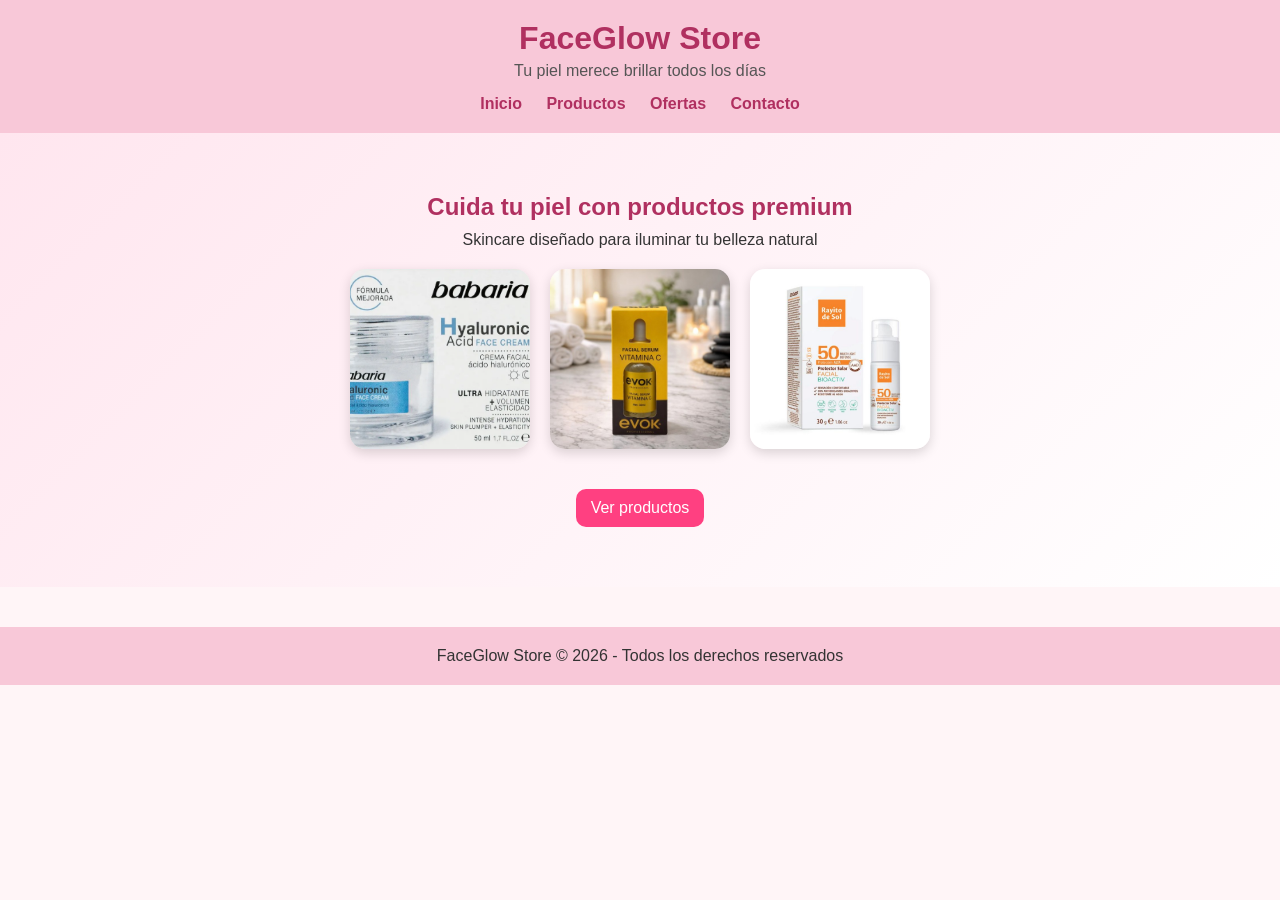
<file: index.html>
<!DOCTYPE html>
<html lang="es">
<head>
    <meta charset="UTF-8">
    <title>FaceGlow Store - Inicio</title>
    <link rel="stylesheet" href="style.css">
</head>
<body>

<header>
    <h1>FaceGlow Store</h1>
    <p class="eslogan">Tu piel merece brillar todos los días</p>

    <!-- MENÚ GLOBAL -->
    <nav>
        <a href="index.html">Inicio</a>
        <a href="productos.html">Productos</a>
        <a href="ofertas.html">Ofertas</a>
        <a href="contacto.html">Contacto</a>
    </nav>
</header>

<!-- HERO -->
<section class="hero">
    <h2>Cuida tu piel con productos premium</h2>
    <p>Skincare diseñado para iluminar tu belleza natural</p>
    <div class="hero-imagenes">
    <img src="img/hidratante.png" alt="">
    <img src="img/serum-vitamina.jpg" alt="">
    <img src="img/protector-solar.jpg.jpg" alt="">
</div>

    <a class="btn" href="productos.html">Ver productos</a>
</section>

<footer>
    <p>FaceGlow Store © 2026 - Todos los derechos reservados</p>
</footer>

</body>
</html>
</file>
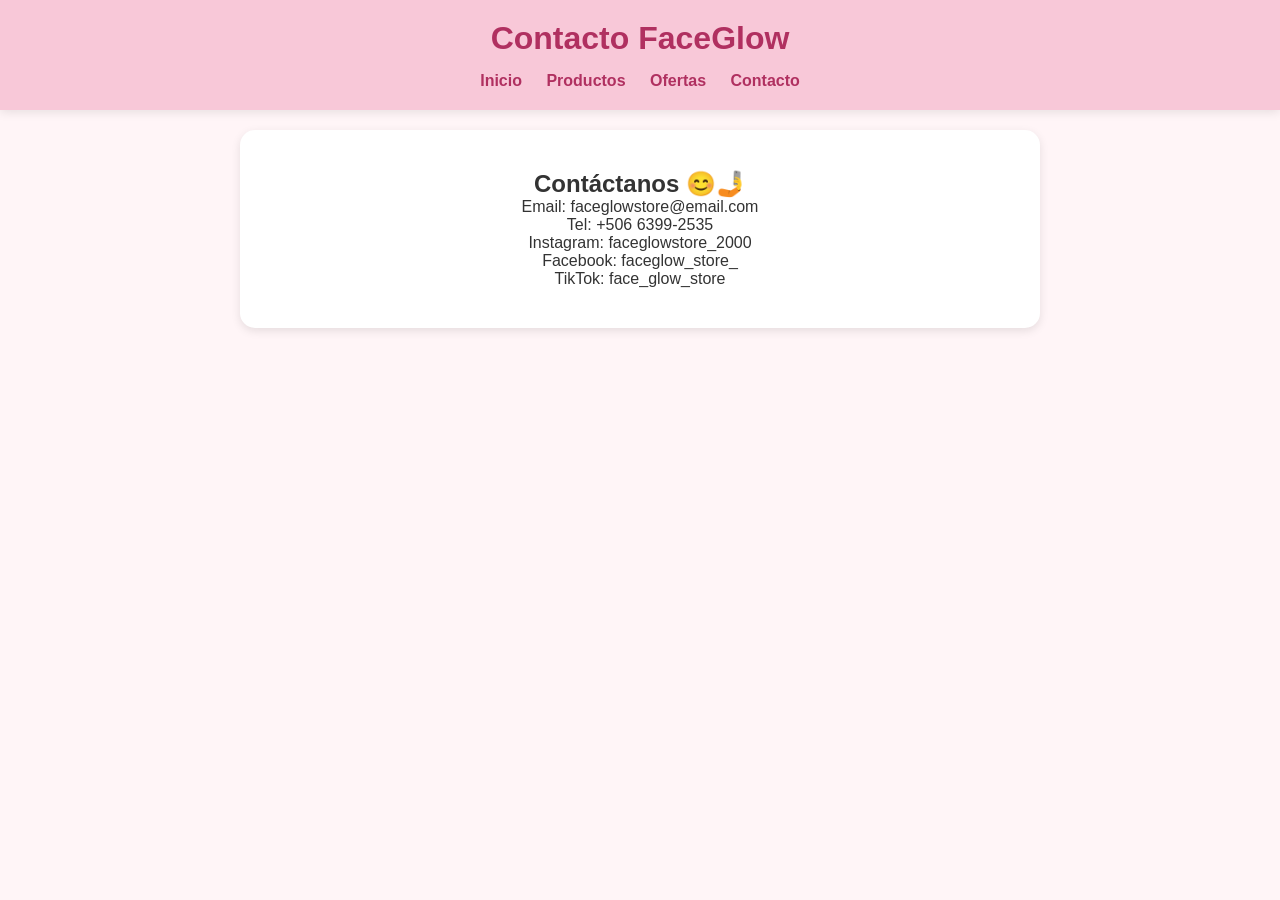
<file: contacto.html>
<!DOCTYPE html>
<html lang="es">
<head>
    <meta charset="UTF-8">
    <title>Contacto</title>
    <link rel="stylesheet" href="style.css">
</head>
<body>

<header>
    <h1>Contacto FaceGlow</h1>

    <nav>
        <a href="index.html">Inicio</a>
        <a href="productos.html">Productos</a>
        <a href="ofertas.html">Ofertas</a>
        <a href="contacto.html">Contacto</a>
    </nav>
</header>

<section class="seccion-extra">
    <h2>Contáctanos 😊🤳</h2>

    <p>Email: faceglowstore@email.com</p>
    <p>Tel: +506 6399-2535</p>
    <p>Instagram: faceglowstore_2000</p>
    <p>Facebook: faceglow_store_</p>
    <p>TikTok: face_glow_store</p>
</section>

</body>
</html>
</file>
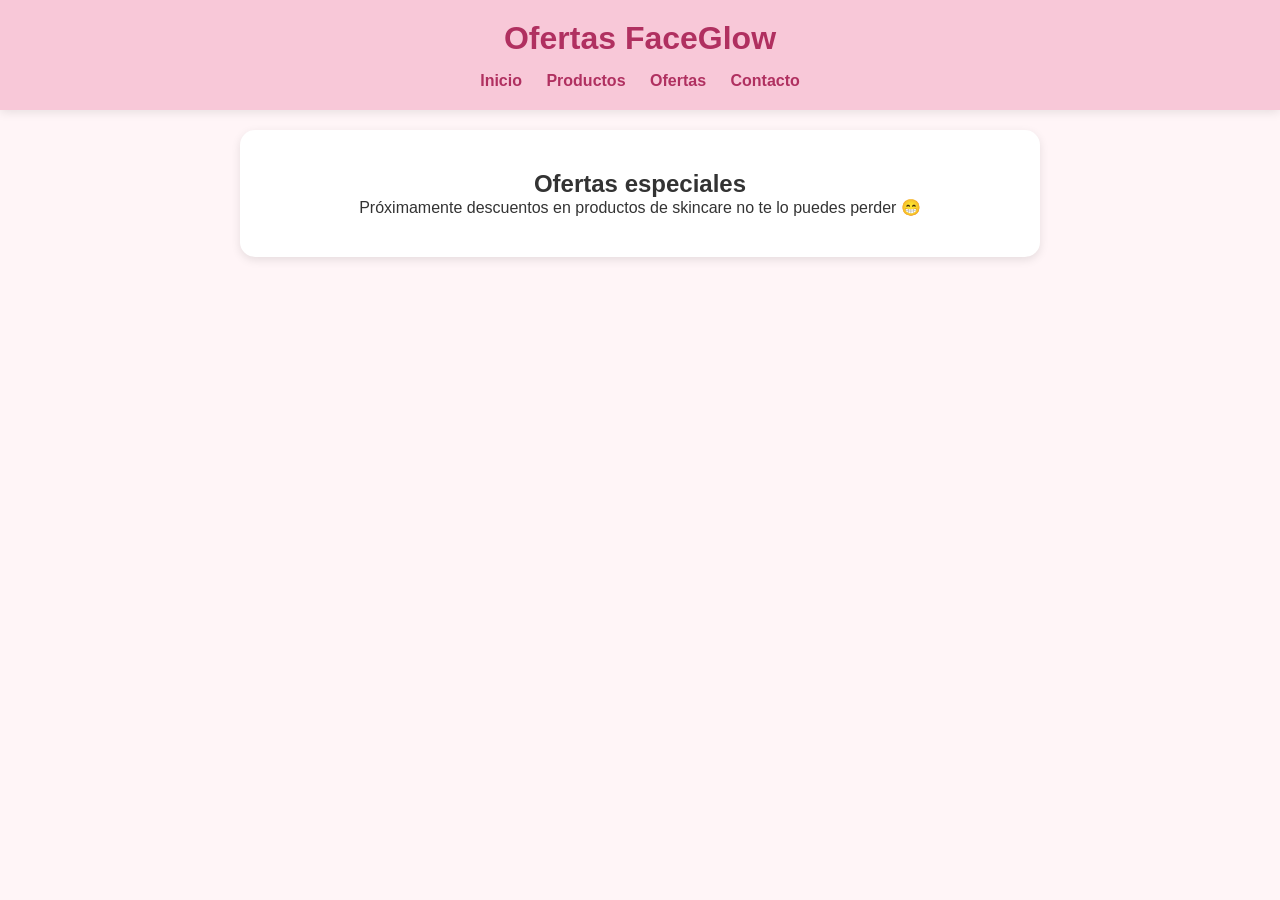
<file: ofertas.html>
<!DOCTYPE html>
<html lang="es">
<head>
    <meta charset="UTF-8">
    <title>Ofertas</title>
    <link rel="stylesheet" href="style.css">
</head>
<body>

<header>
    <h1>Ofertas FaceGlow</h1>

    <nav>
        <a href="index.html">Inicio</a>
        <a href="productos.html">Productos</a>
        <a href="ofertas.html">Ofertas</a>
        <a href="contacto.html">Contacto</a>
    </nav>
</header>

<section class="seccion-extra">
    <h2> Ofertas especiales</h2>
    <p>Próximamente descuentos en productos de skincare no te lo puedes perder 😁</p>
</section>

</body>
</html>
</file>
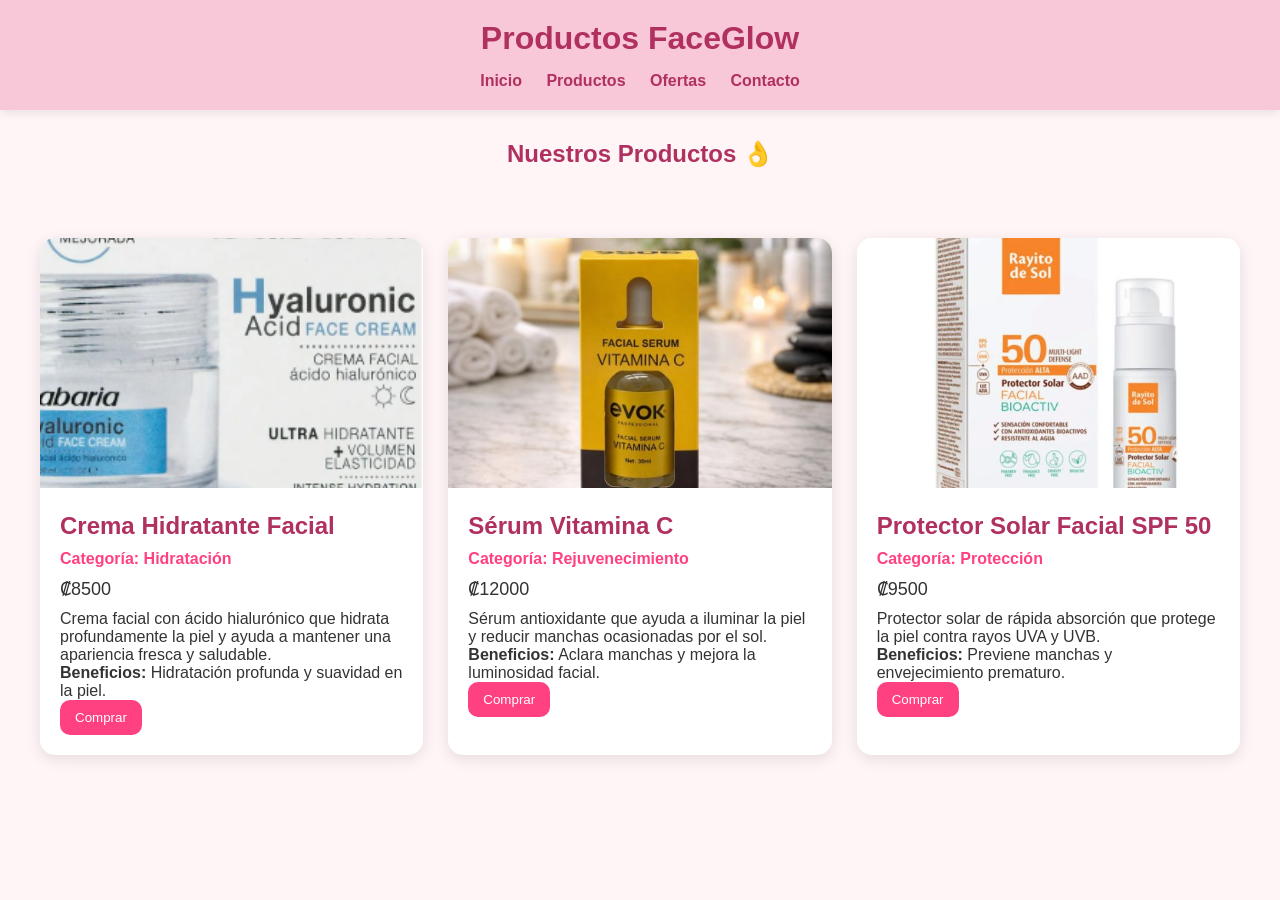
<file: productos.html>
<!DOCTYPE html>
<html lang="es">
<head>
    <meta charset="UTF-8">
    <title>Productos</title>
    <link rel="stylesheet" href="style.css">
</head>
<body>

<header>
    <h1>Productos FaceGlow</h1>

    <nav>
        <a href="index.html">Inicio</a>
        <a href="productos.html">Productos</a>
        <a href="ofertas.html">Ofertas</a>
        <a href="contacto.html">Contacto</a>
    </nav>
</header>

<main>
    <h2 class="titulo-seccion">Nuestros Productos 👌</h2>

    <div id="contenedor-productos"></div>
</main>

<script src="script.js"></script>

</body>
</html>
</file>
<file: style.css>
* {
    margin: 0;
    padding: 0;
    box-sizing: border-box;
}

.hero-imagenes {
    display: flex;
    justify-content: center;
    align-items: center;
    gap: 20px;
    margin: 20px 0;
}

.hero-imagenes img {
    width: 180px;
    height: 180px;
    object-fit: cover;
    border-radius: 15px;
    box-shadow: 0px 4px 12px rgba(0,0,0,0.15);
    transition: 0.3s;
}

.hero-imagenes img:hover {
    transform: scale(1.05);
}
body {
    font-family: Arial, sans-serif;
    background-color: #fff5f7;
    color: #333;
}



header {
    background-color: #f8c8d8;
    padding: 20px;
    text-align: center;
    box-shadow: 0px 2px 10px rgba(0,0,0,0.1);
}

header h1 {
    color: #b03060;
}

.eslogan {
    margin-top: 5px;
    color: #555;
}


nav {
    margin-top: 15px;
}

nav a {
    margin: 10px;
    text-decoration: none;
    color: #b03060;
    font-weight: bold;
    transition: 0.3s;
}

nav a:hover {
    color: #ff4081;
}



.hero {
    text-align: center;
    padding: 60px 20px;
    background: linear-gradient(135deg, #ffe6ef, #ffffff);
}

.hero h2 {
    color: #b03060;
    margin-bottom: 10px;
}


.btn {
    display: inline-block;
    margin-top: 20px;
    padding: 10px 15px;
    background: #ff4081;
    color: white;
    border-radius: 10px;
    text-decoration: none;
}

.btn:hover {
    background: #e91e63;
}



.titulo-seccion {
    text-align: center;
    margin: 30px 0;
    color: #b03060;
}



#contenedor-productos {
    display: grid;
    grid-template-columns: repeat(auto-fit, minmax(280px, 1fr));
    gap: 25px;
    padding: 40px;
}


.tarjeta-producto {
    background: white;
    border-radius: 15px;
    overflow: hidden;
    box-shadow: 0px 4px 15px rgba(0,0,0,0.1);
    transition: 0.3s;
}

.tarjeta-producto:hover {
    transform: translateY(-5px);
}

.tarjeta-producto img {
    width: 100%;
    height: 250px;
    object-fit: cover;
}

.info-producto {
    padding: 20px;
}

.info-producto h2 {
    color: #b03060;
    margin-bottom: 10px;
}

.categoria {
    color: #ff4081;
    font-weight: bold;
}

.precio {
    margin: 10px 0;
    font-size: 18px;
}


button {
    background-color: #ff4081;
    color: white;
    border: none;
    padding: 10px 15px;
    border-radius: 10px;
    cursor: pointer;
    transition: 0.3s;
}

button:hover {
    background-color: #e91e63;
}


.seccion-extra {
    text-align: center;
    padding: 40px 20px;
    background: white;
    margin: 20px auto;
    max-width: 800px;
    border-radius: 15px;
    box-shadow: 0px 3px 10px rgba(0,0,0,0.1);
}



footer {
    background-color: #f8c8d8;
    text-align: center;
    padding: 20px;
    margin-top: 40px;
}

.redes {
    margin-top: 10px;
}

.redes a {
    margin: 0 10px;
    color: #b03060;
    text-decoration: none;
}

.redes a:hover {
    color: #ff4081;
}



@media (max-width: 768px) {
    nav {
        display: flex;
        flex-direction: column;
    }

    #contenedor-productos {
        padding: 20px;
    }
}
</file>
